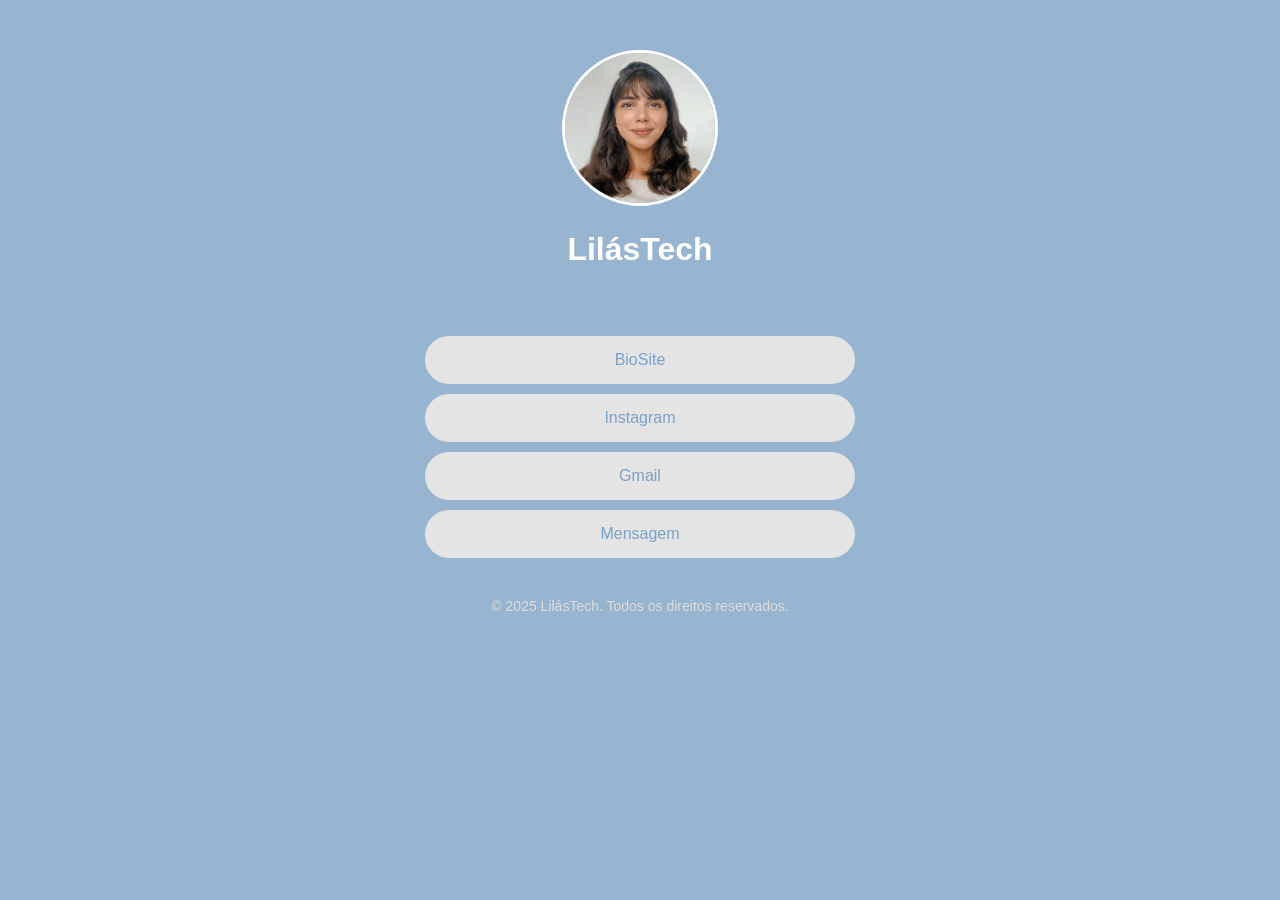
<file: index.html>
<!DOCTYPE html>
<html lang="pt-BR">

<head>
  <meta charset="UTF-8" />
  <meta name="viewport" content="width=device-width, initial-scale=1.0" />
  <title>LilásTech</title>
  <link rel="stylesheet" href="linktree.css" />
</head>

<body>
  <img src="perfillinktree.jpg" alt="Foto de perfil" class="profile-img" />
  <br>
  <div class="username"><h1>LilásTech</h1></div> <br></br>

  <a href="https://new.express.adobe.com/webpage/8OQrvDYf1t2WS" class="link-button">BioSite</a>
  <a href="https://www.instagram.com/lilas.tech.br?igsh=MW9ubTJxYnlvdHE0NA==" class="link-button">Instagram</a>
  <a href="mailto:lilasamilalilas@gmail.com?cc=&bcc=lilisamila@gmail.com&subject=Servi%C3%A7os%20Lil%C3%A1s&body=" class="link-button">Gmail</a>
  <a href="https://wa.link/9hn4f9" class="link-button">Mensagem</a>
  <p><p><p></p></p><p>
  <div class="footer"> © 2025 LilásTech. Todos os direitos reservados.</div>
</body>
</html>
</file>
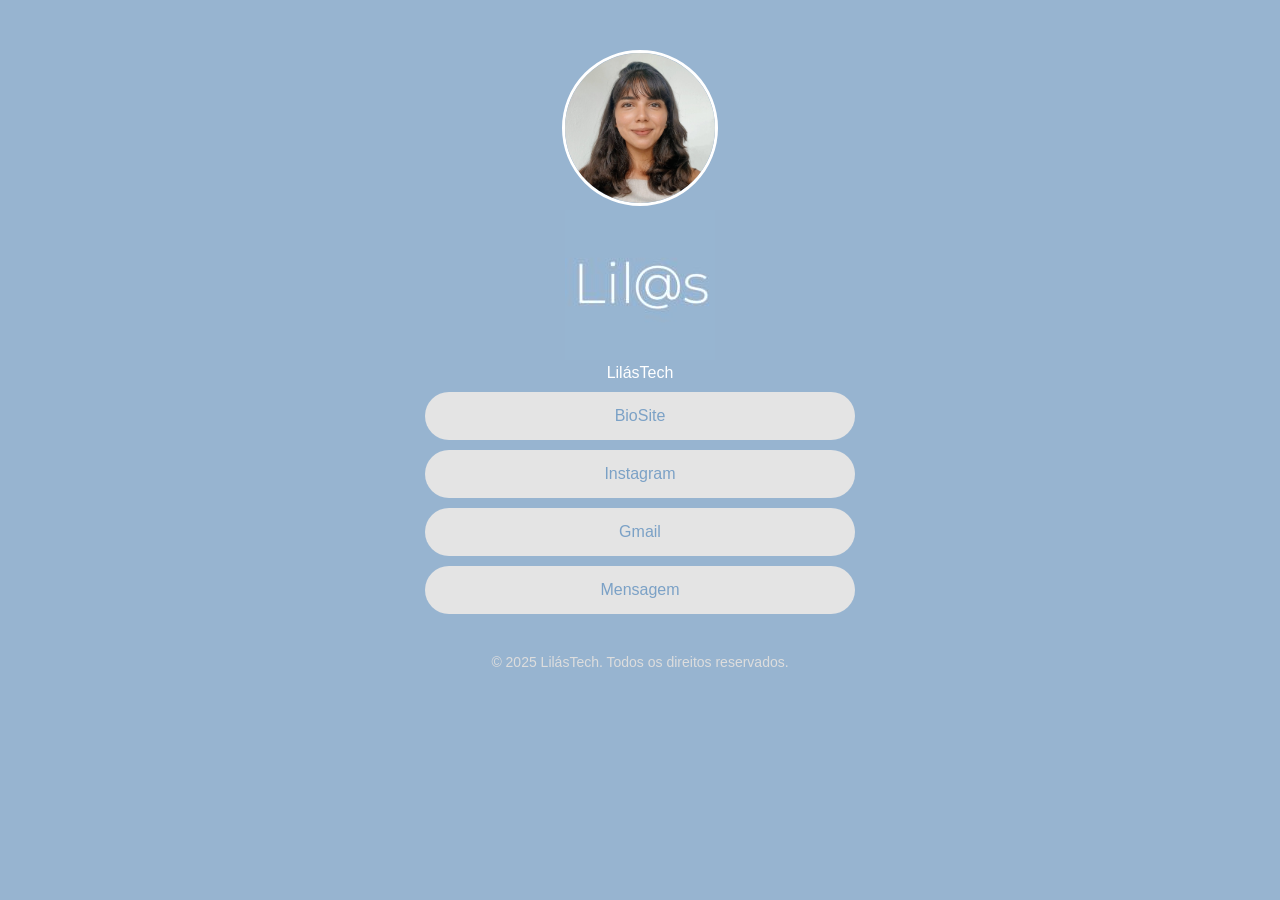
<file: linktree.html>
<!DOCTYPE html>
<html lang="pt-BR">

<head>
  <meta charset="UTF-8" />
  <meta name="viewport" content="width=device-width, initial-scale=1.0" />
  <title>LilásTech</title>
  <link rel="stylesheet" href="linktree.css" />
</head>

<body>
  <img src="perfillinktree.jpg" alt="Foto de perfil" class="profile-img" />
  <br> <img src="logolilas.jpg" alt="Foto de perfil">
  <div class="username">LilásTech</div>

  <a href="https://new.express.adobe.com/webpage/8OQrvDYf1t2WS" class="link-button">BioSite</a>
  <a href="https://www.instagram.com/lilas.tech.br?igsh=MW9ubTJxYnlvdHE0NA==" class="link-button">Instagram</a>
  <a href="mailto:lilasamilalilas@gmail.com?cc=&bcc=lilisamila@gmail.com&subject=Servi%C3%A7os%20Lil%C3%A1s&body=" class="link-button">Gmail</a>
  <a href="https://wa.link/9hn4f9" class="link-button">Mensagem</a>
  <p><p><p></p></p><p>
  <div class="footer"> © 2025 LilásTech. Todos os direitos reservados.</div>
</body>
</html>
</file>
<file: linktree.css>
body {
  background-color: #97b4d0;
  color: white;
  font-family: 'Segoe UI', sans-serif;
  text-align: center;
  margin: 0;
  padding: 20px;
}

.profile-img {
  width: 150px;
  height: 150px;
  border-radius: 50%;
  border: 3px solid white;
  object-fit: cover;
  margin-top: 30px;
}


.link-button {
  display: block;
  margin: 10px auto;
  width: 80%;
  max-width: 400px;
  padding: 15px;
  border-radius: 30px;
  background-color: #e4e4e4;
  color: #7ba1c6;
  text-decoration: none;
  font-size: 16px;
  transition: background 0.3s;
}

.link-button:hover {
  background-color: #7ba1c6;
  color: white;
}

.footer {
  margin-top: 40px;
  font-size: 14px;
  color: #ddd;
}
</file>
